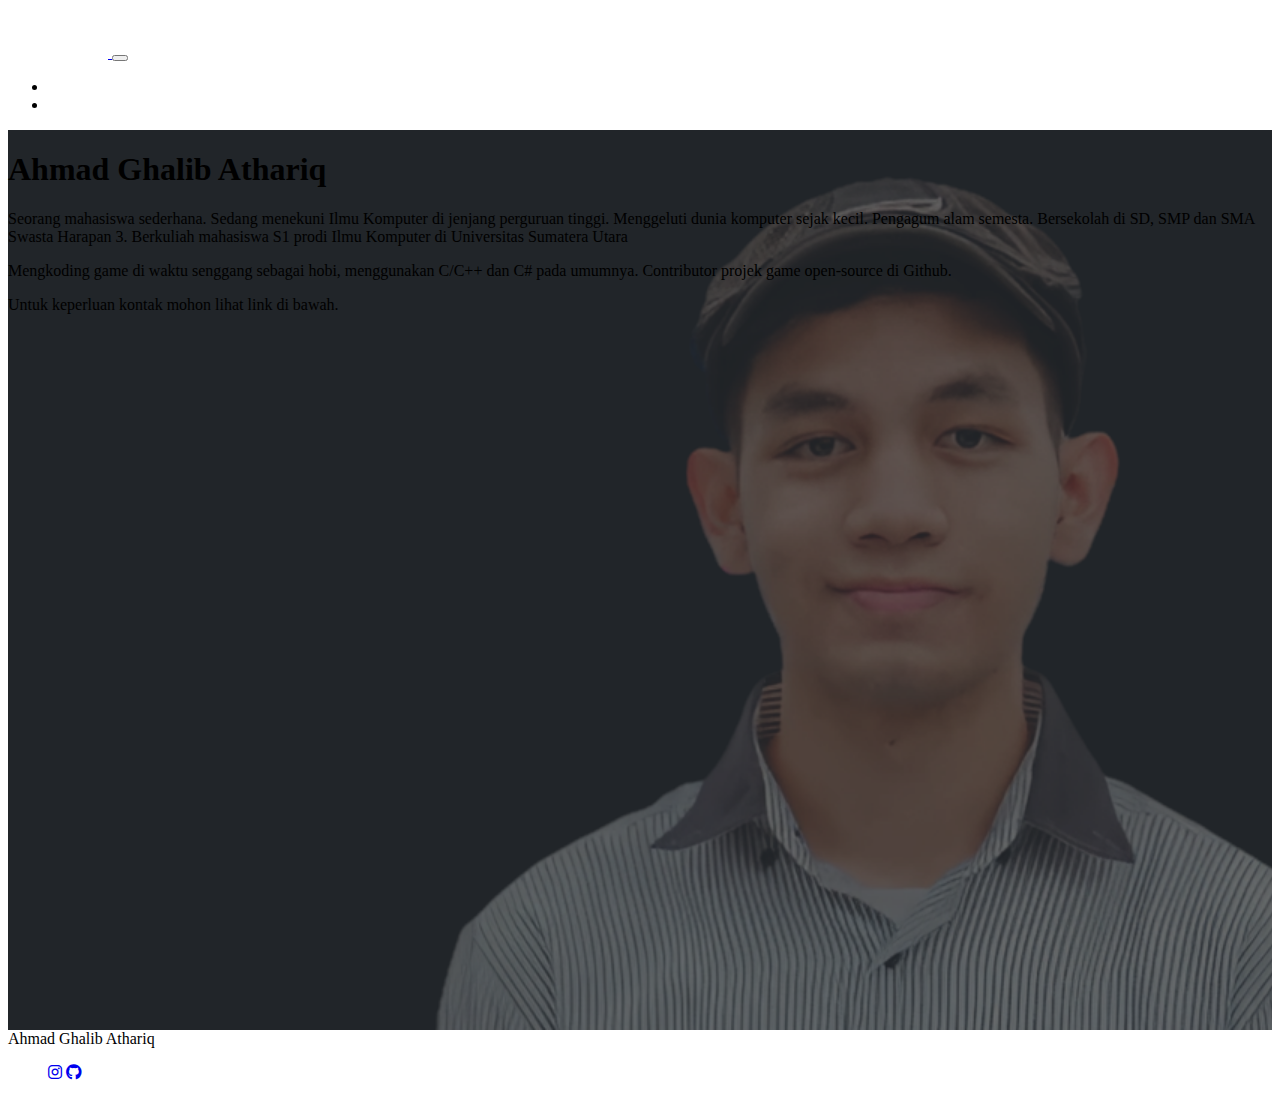
<file: Tugas Web CV/index.html>
<!doctype html>
<html lang="en">
  <head>
    <meta charset="utf-8">
    <meta name="viewport" content="width=device-width, initial-scale=1">
    <title>Bootstrap demo</title>
    <link href="https://cdn.jsdelivr.net/npm/bootstrap@5.2.2/dist/css/bootstrap.min.css" rel="stylesheet" integrity="sha384-Zenh87qX5JnK2Jl0vWa8Ck2rdkQ2Bzep5IDxbcnCeuOxjzrPF/et3URy9Bv1WTRi" crossorigin="anonymous">
    <link href='https://cdnjs.cloudflare.com/ajax/libs/font-awesome/6.2.0/css/all.min.css' rel='stylesheet' type='text/css'>
    <link rel="stylesheet" href="styles/main.css">
  </head>
  <body class="text-center">
    <div class="flex-wrapper">
      <!-- Navbar -->
      <nav class="navbar sticky-top navbar-expand-lg bg-dark">
        <div class="container-fluid">
          <a class="navbar-brand" href="#">
            <img src="images/signature.png" width="100px">
          </a>
          <button class="navbar-toggler" type="button" data-bs-toggle="collapse" data-bs-target="#navbarSupportedContent"
            aria-controls="navbarSupportedContent" aria-expanded="false" aria-label="Toggle navigation">
            <span class="navbar-toggler-icon"></span>
          </button>
          <div class="collapse navbar-collapse" id="navbarExample01">
            <ul class="navbar-nav me-auto mb-2 mb-lg-0">
              <li class="nav-item active">
                <a class="nav-link" aria-current="page" href="#">Home</a>
              <li class="nav-item">
                <a class="nav-link" href="#">Contact</a>
              </li>
            </ul>
          </div>
        </div>
      </nav>
      <div id="profil" class="p-5 text-center bg-image">
        <div class="container col-xxl-8 px-4 py-5">
          <div class="row flex-lg-row-reverse align-items-center g-5 py-5">
            <div class="col-lg-12 text-white">
              <h1 class="display-5 fw-bold lh-1 mb-3 py-5">Ahmad Ghalib Athariq</h1>
              <p>Seorang mahasiswa sederhana. Sedang menekuni Ilmu Komputer di jenjang perguruan tinggi. Menggeluti dunia komputer sejak kecil. Pengagum alam semesta. Bersekolah di SD, SMP dan SMA Swasta Harapan 3. Berkuliah mahasiswa S1 prodi Ilmu Komputer di Universitas Sumatera Utara</p>
              <p class="py-5">Mengkoding game di waktu senggang sebagai hobi, menggunakan C/C++ dan C# pada umumnya. Contributor projek game open-source di Github.</p>
              <p>Untuk keperluan kontak mohon lihat link di bawah.</p>
            </div>
          </div>
        </div>
      </div>
      <footer class="bg-dark d-flex flex-wrap justify-content-between align-items-center py-3 border-top">
        <span class="mb-3 mx-4 mb-md-0 text-light">Ahmad Ghalib Athariq</span>
        <ul class="nav mx-4">
          <a class="btn btn-outline-light btn-floating m-1" href="https://www.instagram.com/ahmadghalib.a/" role="button"><i class="fab fa-instagram"></i></a>
          <a class="btn btn-outline-light btn-floating m-1" href="https://www.github.com/Kasterisk" role="button"><i class="fab fa-github"></i></a>
        </ul>
      </footer>
    </div>
    <script src="https://cdn.jsdelivr.net/npm/bootstrap@5.2.2/dist/js/bootstrap.bundle.min.js" integrity="sha384-OERcA2EqjJCMA+/3y+gxIOqMEjwtxJY7qPCqsdltbNJuaOe923+mo//f6V8Qbsw3" crossorigin="anonymous"></script>
  </body>
</html>
</file>
<file: Tugas Web CV/styles/main.css>
.flex-wrapper {
  display: flex;
  min-height: 100vh;
  flex-direction: column;
  justify-content: space-between;
}

.nav-link {
  color: white;
}
.nav-link:hover {
  color: gray;
}

#profil {
  background-image: url("../images/banner.png");
  background-size: cover;
  background-repeat: no-repeat;
  height: 100vh;
}/*# sourceMappingURL=main.css.map */
</file>
